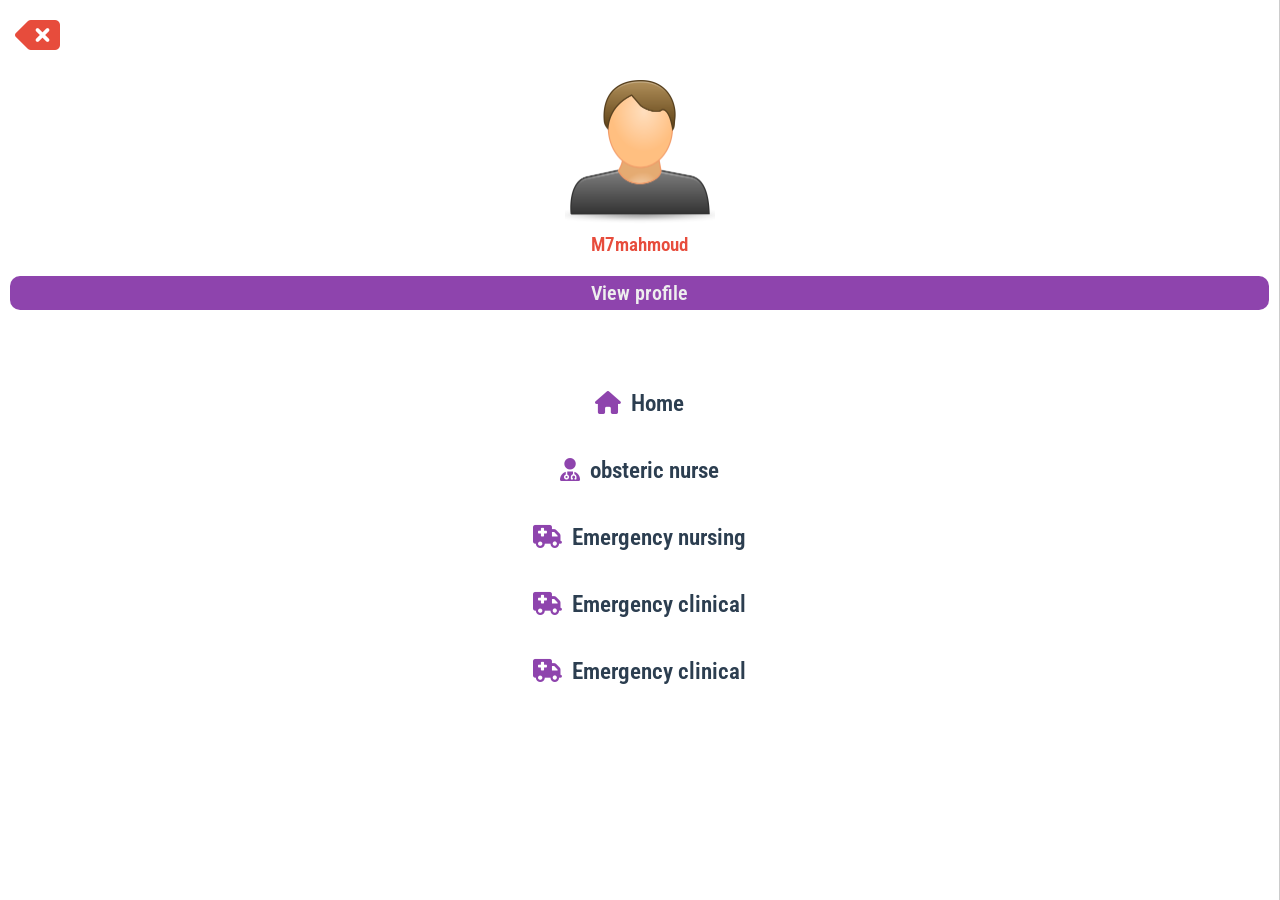
<file: Emergency.html>
<!DOCTYPE html>
<html lang="en">
<head>
    <meta charset="UTF-8">
    <meta name="viewport" content="width=device-width, initial-scale=1.0">
    <title>Emergency</title>
    <link rel="stylesheet" href="https://cdnjs.cloudflare.com/ajax/libs/font-awesome/6.4.0/css/all.min.css" integrity="sha512-iecdLmaskl7CVkqkXNQ/ZH/XLlvWZOJyj7Yy7tcenmpD1ypASozpmT/E0iPtmFIB46ZmdtAc9eNBvH0H/ZpiBw==" crossorigin="anonymous" referrerpolicy="no-referrer" />
    <link rel="stylesheet" href="css/home.css">
</head>
<body>
    <div class="container">
        <div class="header">

            <div class="logo">DU</div>

            <div class="search">
                <input type="text" placeholder="search courses ..." class="input">
                <button><i class="fa-solid fa-magnifying-glass"></i></button>
            </div>
            
            <div class="icons">
                <i class="fa-solid fa-bars"></i>
                <i class="fa-solid fa-magnifying-glass" id="search"></i>
                <i class="fa-solid fa-user-doctor"></i>
                <i class="fa-solid fa-gear"></i>
            </div>

            <div class="profile">
                <img src="images/585e4bcdcb11b227491c3396.png">
                <h3 class="user-name1">M7mahmoud</h3>
                <a href="login.html">View profile</a>
                
            </div>
        </div>

        <div class="side-bar">
            <div class="remove"><i class="fa-solid fa-delete-left"></i></div>
            <div class="top">
                <img src="images/585e4bcdcb11b227491c3396.png">
                <h3 class="user-name">M7mahmoud</h3>
                <a href="login.html">View profile</a>
                
            </div>

            <div class="links">
                <a href="index.html"><i class="fa-solid fa-house"></i><span>Home</span></a>
                <a href="obestric.html"><i class="fa-solid fa-user-doctor"></i><span>obsteric nurse</span></a>
                <a href="Emergency.html"><i class="fa-solid fa-truck-medical"></i><span>Emergency nursing</span></a>
                <a href="clinical.html"><i class="fa-solid fa-truck-medical"></i><span>Emergency clinical</span></a>
                <a href="clinical.html"><i class="fa-solid fa-truck-medical"></i><span>Emergency clinical</span></a>
            </div>
                
        </div>

        <footer>
            &copy; copy rights @ 2024 by <span>Mahmoud saad</span>
            | all rights reservied !
        </footer>
        
    </div>

    <script src="script/script.js"></script>
</body>
</html>
</file>
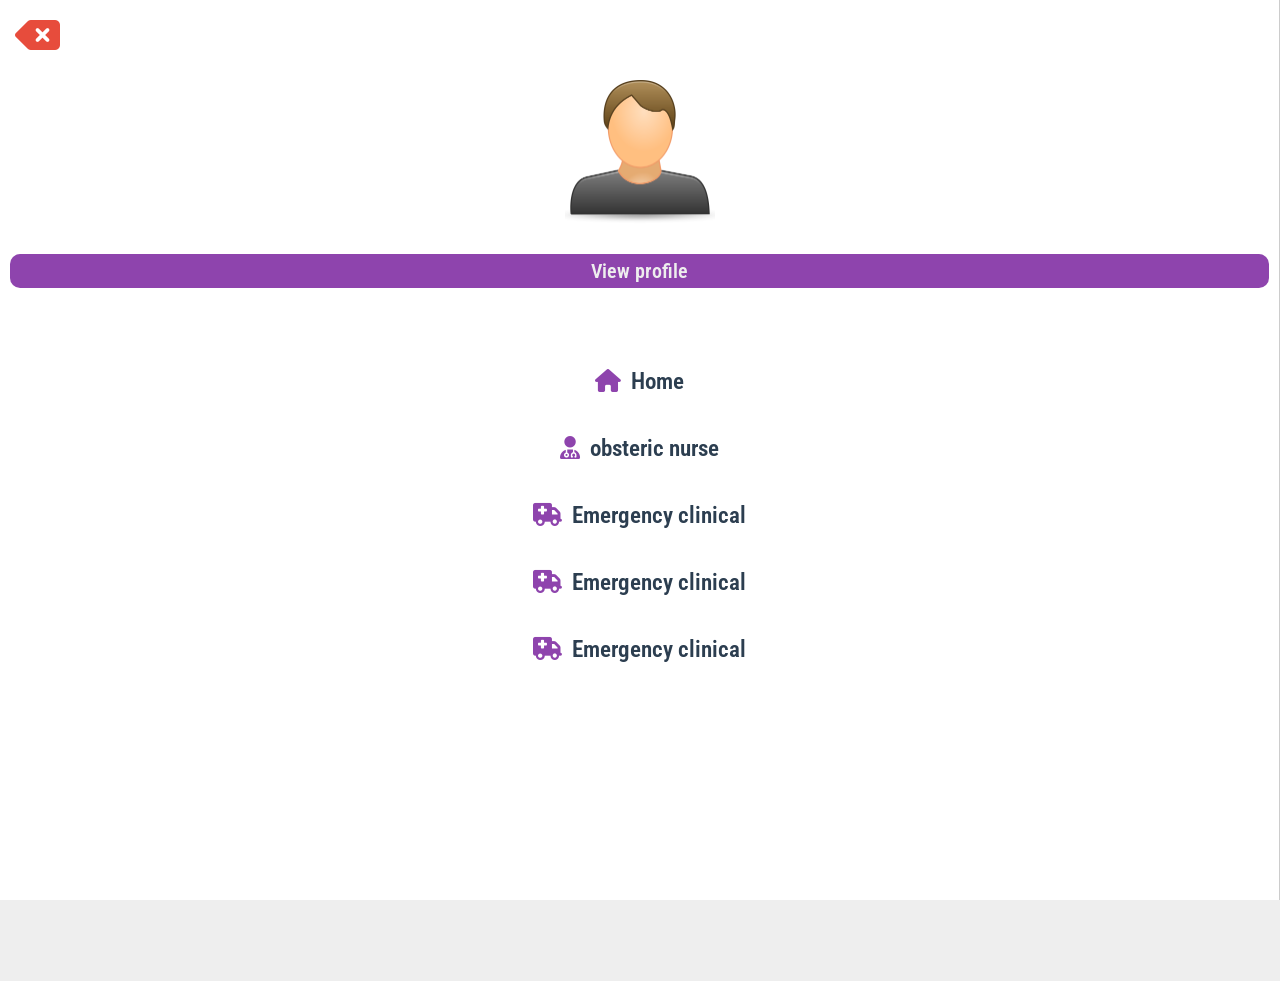
<file: login.html>
<!DOCTYPE html>
<html lang="en">
<head>
    <meta charset="UTF-8">
    <meta name="viewport" content="width=device-width, initial-scale=1.0">
    <title>Home</title>
    <link rel="stylesheet" href="https://cdnjs.cloudflare.com/ajax/libs/font-awesome/6.4.0/css/all.min.css" integrity="sha512-iecdLmaskl7CVkqkXNQ/ZH/XLlvWZOJyj7Yy7tcenmpD1ypASozpmT/E0iPtmFIB46ZmdtAc9eNBvH0H/ZpiBw==" crossorigin="anonymous" referrerpolicy="no-referrer" />
    <link rel="stylesheet" href="css/home.css">

</head>
<body>
    
    <div class="container">
        <div class="header">

            <div class="logo">DU</div>

            <div class="search">
                <input type="text" placeholder="search courses ..." class="input">
                <button><i class="fa-solid fa-magnifying-glass"></i></button>
            </div>
            
            <div class="icons">
                <i class="fa-solid fa-bars"></i>
                <i class="fa-solid fa-magnifying-glass" id="search"></i>
                <i class="fa-solid fa-user-doctor"></i>
                <i class="fa-solid fa-gear"></i>
            </div>

            <div class="profile">
                <img src="images/585e4bcdcb11b227491c3396.png">
                <h3 class="user-name1">M7mahmoud</h3>
                <a href="login.html">View profile</a>
                
            </div>
        </div>

        <div class="side-bar">
            <div class="remove"><i class="fa-solid fa-delete-left"></i></div>
            <div class="top">
                <img src="images/585e4bcdcb11b227491c3396.png">
                <h3 class="user-name">M7mahmoud</h3>
                <a href="login.html">View profile</a>
                
            </div>

            <div class="links">
                <a href="index.html"><i class="fa-solid fa-house"></i><span>Home</span></a>
                <a href="obestric.html"><i class="fa-solid fa-user-doctor"></i><span>obsteric nurse</span></a>
                <a href="clinical.html"><i class="fa-solid fa-truck-medical"></i><span>Emergency clinical</span></a>
                <a href="clinical.html"><i class="fa-solid fa-truck-medical"></i><span>Emergency clinical</span></a>
                <a href="clinical.html"><i class="fa-solid fa-truck-medical"></i><span>Emergency clinical</span></a>
            </div>
                
        </div>


        <div class="login-container">

            <div class="login">

                <h1>lOGIN</h1>

                <form action="mailto:someone@example.com" method="post" enctype="text/plain">
                    <div class="input-box">
                        <input type="username" placeholder="username" class="user" required>
                        <input type="password" placeholder="password" required>
                        <input type="text" placeholder="message" >
                    </div>
                    <div class="remember-forget">
                        <label><input type="checkbox">  thank you for login Mr</label>
                        <a href="#" class="name"> ....... </a>
                    </div>

                    <button type="submit" class="btn">Login</button>
                </form>

                
        <div class="thank">
            <p>thank you for login</p>
        </div>
            
            </div>

            
        </div>



      

            <footer>
                &copy; copy rights @ 2024 by <span>Mahmoud saad</span>
                | all rights reservied !
            </footer>
            
    </div>



    <script src="script/script.js"></script>
</body>
</html>
</file>
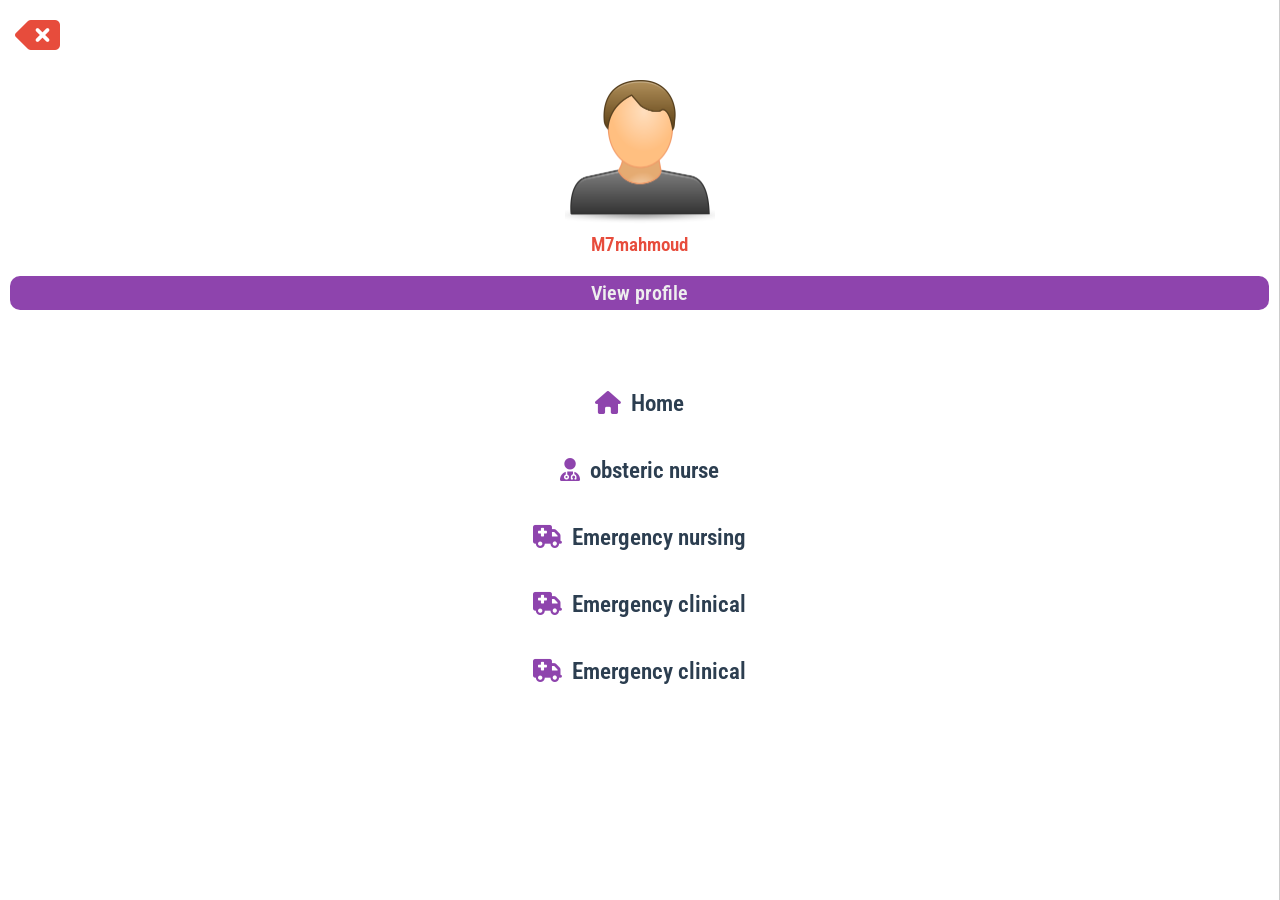
<file: obestric.html>
<!DOCTYPE html>
<html lang="en">
<head>
    <meta charset="UTF-8">
    <meta name="viewport" content="width=device-width, initial-scale=1.0">
    <title>Obestric</title>
    <link rel="stylesheet" href="https://cdnjs.cloudflare.com/ajax/libs/font-awesome/6.4.0/css/all.min.css" integrity="sha512-iecdLmaskl7CVkqkXNQ/ZH/XLlvWZOJyj7Yy7tcenmpD1ypASozpmT/E0iPtmFIB46ZmdtAc9eNBvH0H/ZpiBw==" crossorigin="anonymous" referrerpolicy="no-referrer" />
    <link rel="stylesheet" href="css/home.css">
</head>
<body>
    <div class="container">
        <div class="header">

            <div class="logo">DU</div>

            <div class="search">
                <input type="text" placeholder="search courses ..." class="input">
                <button><i class="fa-solid fa-magnifying-glass"></i></button>
            </div>
            
            <div class="icons">
                <i class="fa-solid fa-bars"></i>
                <i class="fa-solid fa-magnifying-glass" id="search"></i>
                <i class="fa-solid fa-user-doctor"></i>
                <i class="fa-solid fa-gear"></i>
            </div>

            <div class="profile">
                <img src="images/585e4bcdcb11b227491c3396.png">
                <h3 class="user-name1">M7mahmoud</h3>
                <a href="login.html">View profile</a>
                
            </div>
        </div>

        <div class="side-bar">
            <div class="remove"><i class="fa-solid fa-delete-left"></i></div>
            <div class="top">
                <img src="images/585e4bcdcb11b227491c3396.png">
                <h3 class="user-name">M7mahmoud</h3>
                <a href="login.html">View profile</a>
                
            </div>

            <div class="links">
                <a href="index.html"><i class="fa-solid fa-house"></i><span>Home</span></a>
                <a href="obestric.html"><i class="fa-solid fa-user-doctor"></i><span>obsteric nurse</span></a>
                <a href="Emergency.html"><i class="fa-solid fa-truck-medical"></i><span>Emergency nursing</span></a>
                <a href="clinical.html"><i class="fa-solid fa-truck-medical"></i><span>Emergency clinical</span></a>
                <a href="clinical.html"><i class="fa-solid fa-truck-medical"></i><span>Emergency clinical</span></a>
            </div>
                
        </div>

        <footer>
            &copy; copy rights @ 2024 by <span>Mahmoud saad</span>
            | all rights reservied !
        </footer>
        
    </div>

    <script src="script/script.js"></script>
</body>
</html>
</file>
<file: css/home.css>
@import url('https://fonts.googleapis.com/css2?family=Nunito:ital,wght@0,300;0,400;0,500;0,600;0,700;1,200;1,300;1,400;1,500;1,600;1,700&family=Roboto+Condensed:ital,wght@0,300;1,400&display=swap');
@import url('https://fonts.googleapis.com/css2?family=Nunito:ital,wght@0,300;0,400;0,500;0,600;0,700;1,200;1,300;1,400;1,500;1,600;1,700&family=Reem+Kufi+Fun&family=Roboto+Condensed:ital,wght@0,300;1,400&display=swap');

:root{

    --main-color:#8e44ad;
    --red:#e74c3c;
    --orange:#f39c12;
    --white:#fff;
    --black:#2c3e50;
    --light-color:#888;
    --light-bg:#eee;
    --border:.1rem solid rgba(0,0,0,.2);
}
*{
    font-family: 'Nunito', sans-serif;
font-family: 'Roboto Condensed', sans-serif;
font-weight:600;
padding:0px;
margin:0px;
box-sizing:border-box;

font-family: 'Nunito', sans-serif;
font-family: 'Reem Kufi Fun', sans-serif;
font-family: 'Roboto Condensed', sans-serif;

}

body{

    padding-left:20%;
    max-width:100vw;
    min-height:100vh;
}

.container{

    background-color:var(--light-bg);
    min-height:100vh;

}

.header{
    background:var(--white);
    border-bottom:var(--border);
    position:sticky;
    top:0;
    right:0;
    left:0;
    z-index:1000;
    width:100%;
}

.header{

    display:flex;
    justify-content:space-between;
    padding:20px;
    align-items:center;
    position:relative;
}


.logo{

    font-size:40px;
    font-weight:600;
    color:var(--black);
}

.search input{

    width:500px;
    height:50px;
    border:none;
    outline:none;
    font-size:20px;
    background-color: var(--light-bg);
    padding:3px;
    border-radius:10px 0px 0px 10px;

}

.search button{

    outline:none;
    border:none;
    background-color:var(--light-bg);
    width:30px;
    height:50px;
    margin-left:-5px;
    font-size:20px;
    padding:3px;
    border-radius:0px 10px 10px 0px;
}

.search button:hover{

    color:var(--main-color);
}

.icons i{

    font-size:25px;
    color:var(--black);
    margin-left:10px;
    background-color:var(--light-bg);
    padding:8px;
    border-radius:5px;
}

.icons i:hover{

    color:var(--main-color);
    background-color:var(--orange);
}

.profile img{

    width:100px;
    border-radius:30%;
}

.profile{

    background-color:var(--white);
    position:absolute;
    top:120%;
    right:20px;
    padding:10px;
    width:300px;
    height:300px;
    border:var(--border);
    border-radius:20px;
    display:flex;
    justify-content:center;
    flex-direction: column;
    align-items:center;
    transform:scale(0);
    transform-origin: top right;
}

.profile h3{

    color:var(--red);
    margin-top:10px;
}

.profile h3 span{

    color:var(--main-color);
    background-color:var(--orange);
    font-size:15px;
    padding:3px;
    border-radius:5px;
}

.profile a{

    text-decoration:none;
    margin-top:20px;
    font-size:20px;
    background-color:var(--main-color);
    color:var(--light-bg);
    width:100%;
    text-align: center;
    padding:5px;
    border-radius:10px;
}

.profile a:hover{

    background-color:var(--orange);
    color:var(--light-bg);
}

.active{

    transform:scale(1);
}

#search{

    display:none;
}

@media(max-width:770px){

    .logo{

        font-size:50px;
    
    }

    .search input{

        width:200px;
        height:40px;
        border:none;
        outline:none;
        font-size:15px;
        background-color: var(--white);
        padding:3px;
        border-radius:10px 0px 0px 10px;
        border-top:var(--border);
    
    }

    .search button{

        outline:none;
        border:none;
        background-color:var(--light-bg);
        width:20px;
        height:30px;
        margin-left:-5px;
        font-size:15px;
        padding:3px;
        border-radius:0px 10px 10px 0px;
    }

    .icons i{

        font-size:25px;
        color:var(--black);
        margin-left:6px;
        background-color:var(--light-bg);
        padding:5px;
        border-radius:5px;
    }

    #search{

        display:inline-block;
    }

    .search input{

        position:absolute;
        top:99%;
        right:0;
        left:0;
        width:auto;
        border-radius:0;
        
        
    }

    

    

    .search button{

        display:none;
    }

    .profile{

        position:absolute;
        right:5;
        width:90%;

    }
}

/* @media(max-width:460px){
    .logo{
        font-size:20px;
    }

    

    .header{

        padding:10px;
    }

    .icons i{

        font-size:15px;
        color:var(--black);
        margin-left:5px;
        background-color:var(--light-bg);
        padding:3px;
        border-radius:5px;
    }
} */


.hide{
    display:none;
}

.side-bar{

    position:fixed;
    width:20%;
    top:0;
    left:0;
    min-height:100vh;
    border-right:var(--border);
    transition:.3s linear;
    z-index:5000;
    background-color: var(--white);
}

.side-bar img{
    width:150px;
}

.side-bar h3{

    
    color:var(--red);
    margin-top:10px;
}

.side-bar .top a{
    text-decoration:none;
    margin-top:20px;
    font-size:20px;
    background-color:var(--main-color);
    color:var(--light-bg);
    width:100%;
    text-align: center;
    padding:5px;
    border-radius:10px;
}

.top{

    display:flex;
    justify-content:center;
    flex-direction: column;
    align-items:center;
    padding:10px;

}

.side-bar .links{

    display:flex;
    justify-content: center;
    align-items:center;
    flex-direction:column;
    margin:30px;
}

.links a{

    margin-top:40px;
    font-size:23px;
    font-weight:700;
    text-decoration:none;
}

.links a span{

    margin-left:10px;
    color:var(--black);
    transition-duration: .6s;
}

.links a i{

    color:var(--main-color);
    transition-duration:.6s;
}


.side-bar .top a:hover{

    background-color:var(--orange);
}

.links a span:hover{

    background-color:var(--orange);
    padding:5px;
    border-radius:10px;
    margin-left:20px;
    color:var(--light-bg);
}

.links a:hover i {

    color:var(--red);
    

}



.padding{
    padding-left:0;
}

.newSide{

    left:-100%;
    
}

.remove i {

    text-align:right;
    padding:5px;
    color:var(--red);
    width:fit-content;
    font-size:40px;
    margin:10px;
}

@media(max-width: 1300px){

   .side-bar{

    width:100%;
   }

   body{
    padding:0;
   }
    
}

.quick-options h2{

    text-align:center;
    margin:50px;
    border-bottom:var(--border);
    padding:10px;
}

.first-box{

    background-color:var(--white);
    width:300px;
    padding:20px;
    margin:20px;
    border-radius: 10px;
    box-shadow:3px 2px 2px var(--light-bg);
}

.first-box h3{

    color:var(--black);
    font-size:25px;
    font-weight:800;
    text-align:center;

}

.sub p{

    color:var(--red);
    font-size:20px;
    font-weight:600;
    margin-bottom:10px;
}

.sub a{
    text-decoration:none;
    color:var(--white);
    background-color: var(--main-color);
    padding:5px;
    font-size:15px;
    border-radius:10px;
}

.sub{

    margin:20px;
    text-align:center;

}

.boxs{
    display:flex;
    flex-wrap:wrap;
    justify-content:center;
}

.second-box{

    background-color:var(--white);
    width:300px;
    padding:20px;
    margin:20px;
    border-radius: 10px;
    box-shadow:3px 2px 2px var(--light-bg);
    text-align: center;
}

.second-box a{

    color:var(--white);
    background-color:var(--orange);
    margin:10px;
    padding:5px;
    border-radius:10px;
    width:fit-content;
     display:block;
}

.second-box h3{

    color:var(--black);
    font-size:25px;
    font-weight:800;
    text-align:center;

}


.third-box{

    background-color:var(--white);
    width:300px;
    padding:20px;
    margin:20px;
    border-radius: 10px;
    box-shadow:3px 2px 2px var(--light-bg);
    text-align: center;
}

.third-box p {

    color:var(--red);
    font-size:20px;
    text-align:center;
    margin-top:20px;
}

.third-box h3{

    color:var(--black);
    font-size:25px;
    font-weight:800;
    text-align:center;


}

footer{

    position:sticky;
    bottom:0;
    right:0;
    left:0;
    background-color:var(--white);
    margin-top:50px;
    margin-bottom:0;
    padding:10px;
    border-top:var(--border);
    
}

footer span{

    color:var(--main-color);
}




::-webkit-scrollbar {
    width: 10px;
    
  }
  
  /* Track */
  ::-webkit-scrollbar-track {
    box-shadow: inset 0 0 5px var(--main-color);
    border-radius: 10px;
  }
  
  /* Handle */
  ::-webkit-scrollbar-thumb {
    background: var(--orange);
    border-radius: 10px;
  }










  .login-container{

    height:calc(100vh - 100px);

    display:flex;
    justify-content: center;
    align-items:center;
  }

  .login{

    display:flex;
    flex-direction: column;
  }

  .login h1{

    color:var(--black);
    font-weight:800;
    border-bottom:var(--border);
    padding:5px;
    margin-bottom:20px;
    text-align:center;
  }

  .input-box input{

    display:block;
    width:300px;
    height:40px;
    color:var(--red);
    background-color:var(--white);
    margin-bottom:15px;
    border:2px solid var(--orange);
    padding:10px;
    font-size:16px;
    outline:none;
    transition:.5s ease;
  }


  .input-box input:hover{

    background-color:var(--orange);
    color:var(--main-color);
    border:3px solid var(--red);
  }


  .login button{

    width:300px;
    text-align:center;
    height:40px;
    font-size:20px;
    color:var(--white);
    background-color:var(--main-color);
    border:none;
    outline:none;
    margin-top:15px;
    border-radius:10px;
    transition:.5s ease;
  }

  .login button:hover{

    background-color:var(--orange);
    color:var(--black);
    
  }

  .remember-forget label{

    font-size:16px;
    color:var(--red);

  }


  .remember-forget a{

    color:var(--main-color);
    text-decoration: none;
  }

  .remember-forget{
    text-align:center;
  }


  .thank{

    display:flex;
    justify-content:center;
    margin-top:30px;
    display:none;
    transition:.2s linear;


    
  }

  .thank p{

    color:var(--red);
    background-color:var(--white);
    text-align:center;
    width:200px;
    height:30px;
    border:var(--border);
    padding:5px;
    z-index:3000;
    transition:2s linear;

  }

  .see{

    display:block;
    background-color:var(--red);
    color:var(--red);
    transition:2s linear;
  }
</file>
